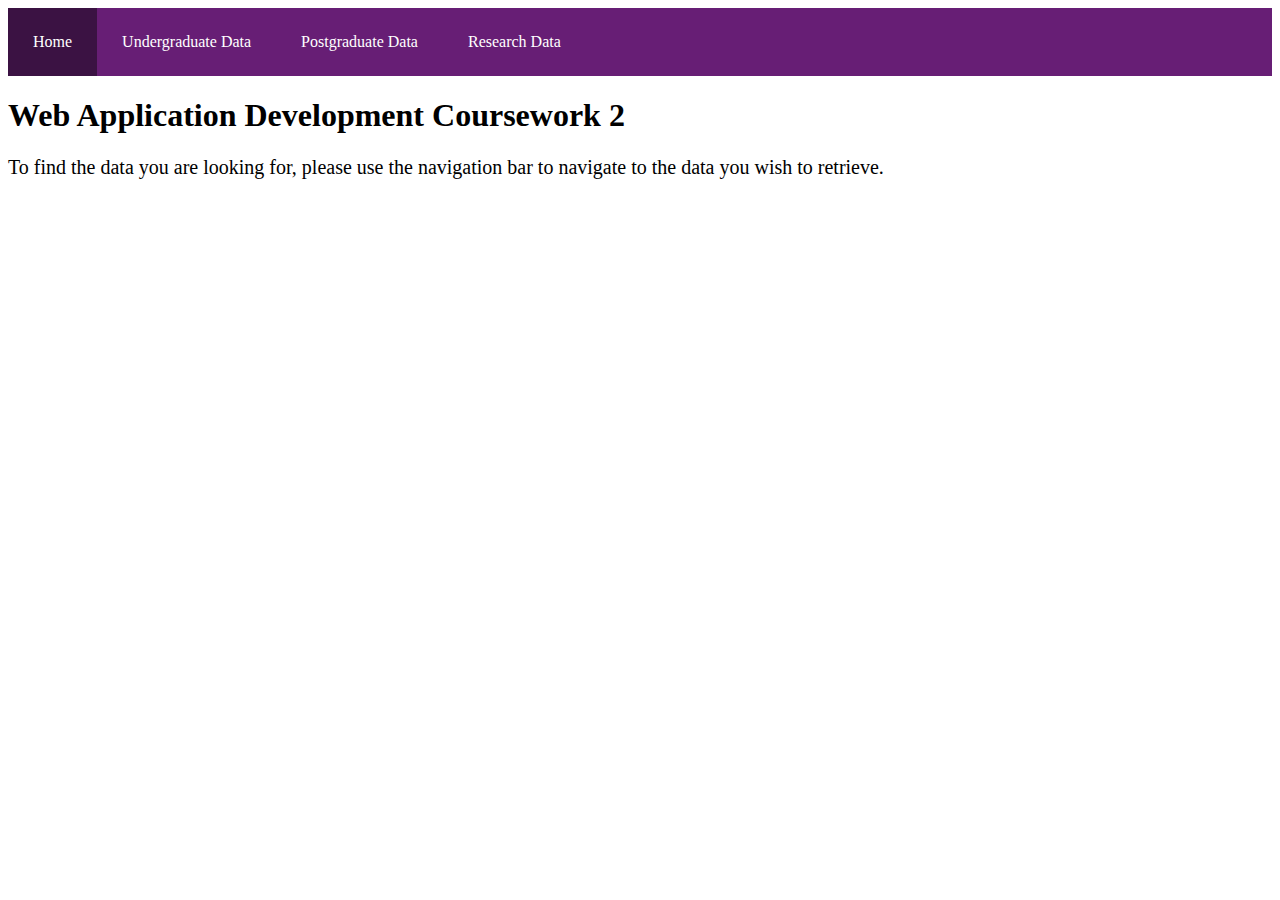
<file: index.html>
<html>
<link rel="stylesheet" type="text/css" href="style.css">

<head>
  <meta name="viewport" content="width=device-width, initial-scale=1" />
  <title>Coursework2_WebApp</title>
</head>

<body>
  <ul>
    <li><a class="active" href="index.html">Home</a></li>
    <li><a href="undergraduate.html">Undergraduate Data</a></li>
    <li><a href="postgraduate.html">Postgraduate Data</a></li>
    <li><a href="phd.html">Research Data</a></li>
  </ul>
  <h1>Web Application Development Coursework 2</h1>
  <p1 style="font-size:20">To find the data you are looking for, please use the navigation bar to navigate to the data you
    wish to retrieve.</p1>
  <script src="main.js"></script>
</body>

</html>
</file>
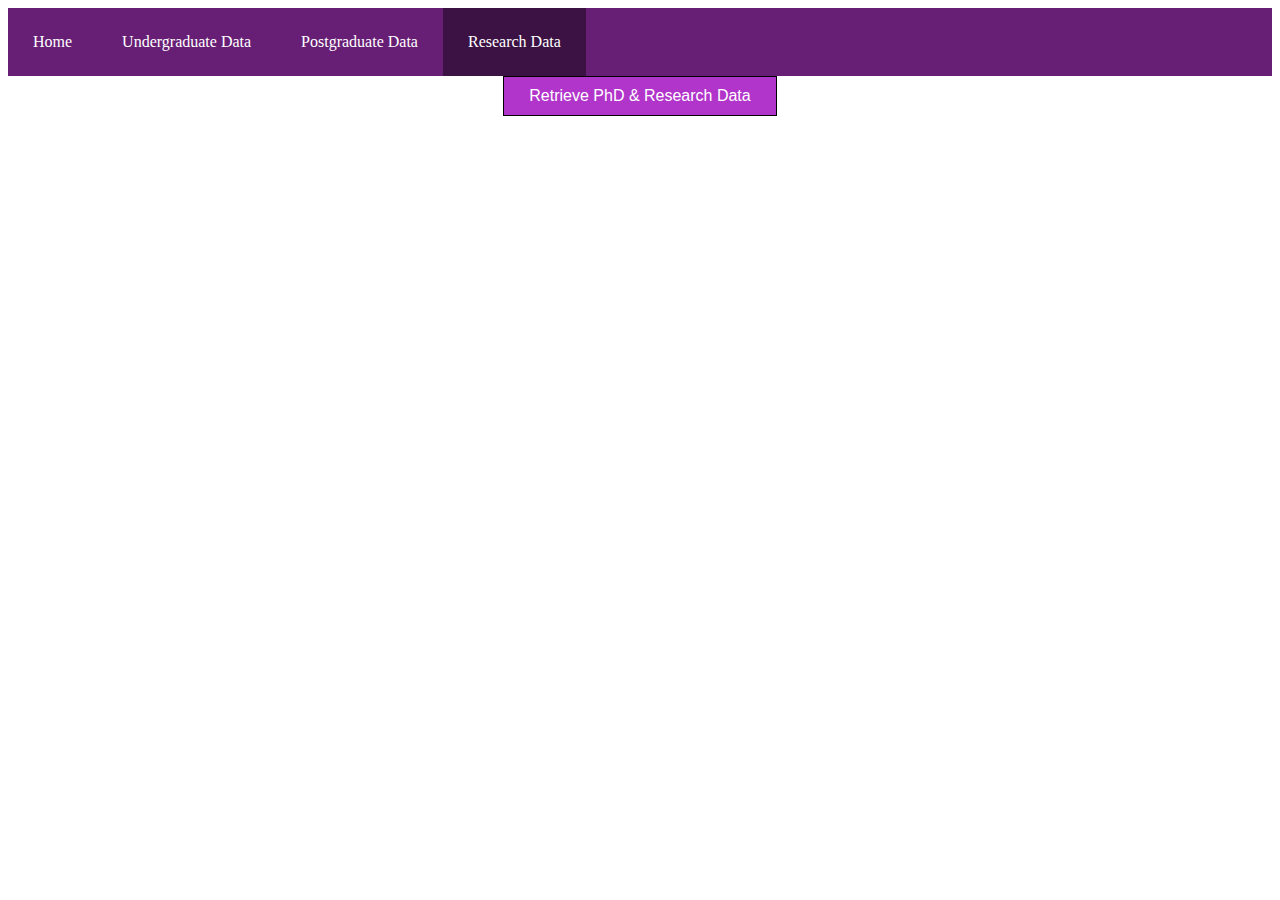
<file: phd.html>
<html>

<head>
    <link rel="stylesheet" type="text/css" href="style.css">
    <title>Coursework2_WebApp</title>
    <script src="main.js"></script>
</head>

<body>
    <ul>
        <li><a href="index.html">Home</a></li>
        <li><a href="undergraduate.html">Undergraduate Data</a></li>
        <li><a href="postgraduate.html">Postgraduate Data</a></li>
        <li><a class="active" href="phd.html">Research Data</a></li>
    </ul>
    <div id="module-info" class="module-container">
        <div class="dataButton" id="dataButton">
            <button class="button" type="button" onclick="handleButtonClick(3)">Retrieve PhD & Research Data</button>
        </div>
        <table>
            <thead id="module-table-header">

            </thead>
            <tbody id="module-table-body">

            </tbody>
        </table>
    </div>
</body>

</html>
</file>
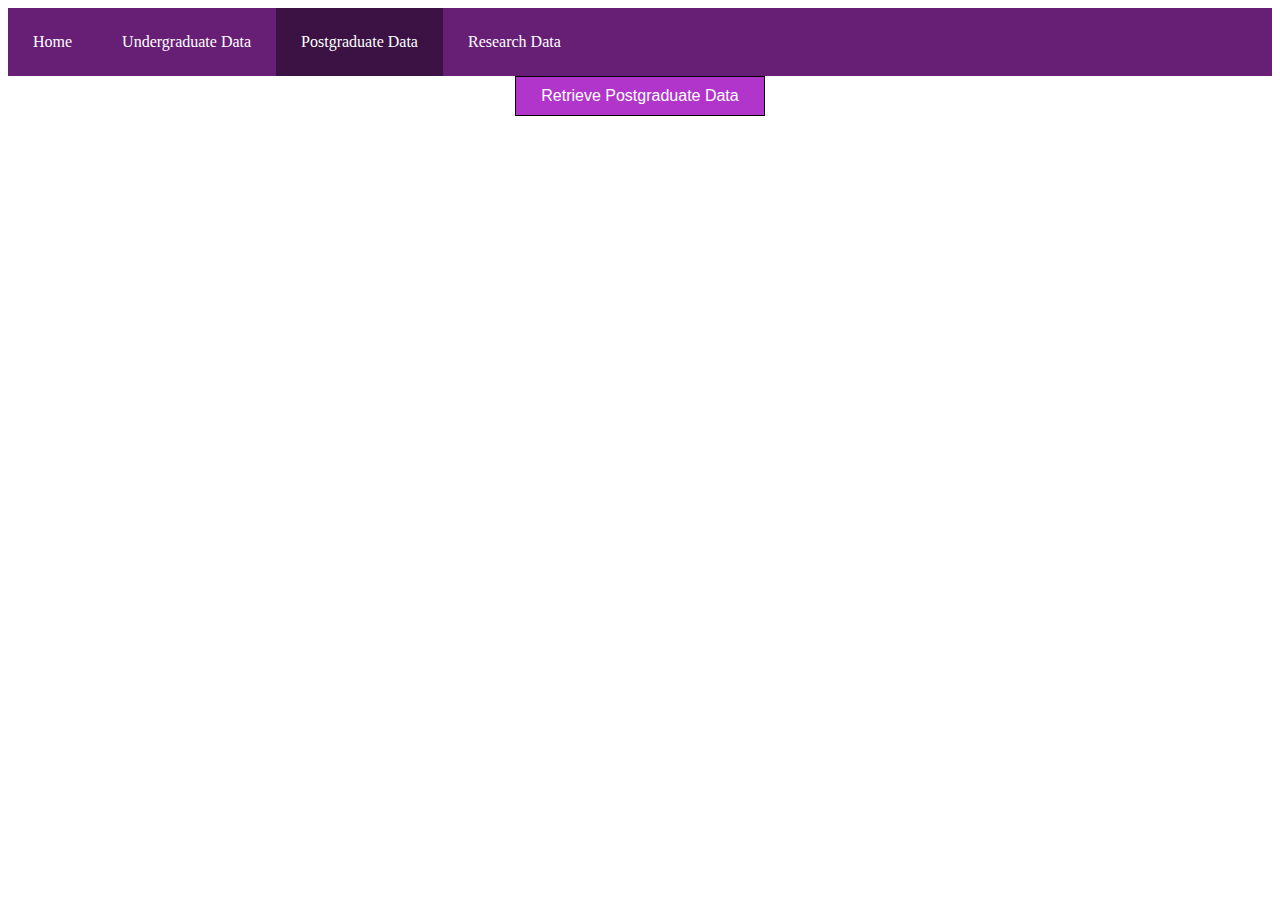
<file: postgraduate.html>
<html>
<link rel="stylesheet" type="text/css" href="style.css">

<head>
    <title>Coursework2_WebApp</title>

    <script src="main.js"></script>
</head>

<body>
    <ul>
        <li><a href="index.html">Home</a></li>
        <li><a href="undergraduate.html">Undergraduate Data</a></li>
        <li><a class="active" href="postgraduate.html">Postgraduate Data</a></li>
        <li><a href="phd.html">Research Data</a></li>
    </ul>
    <div id="module-info" class="module-container">
        <div class="dataButton">
            <button class="button" type="button" onclick="handleButtonClick(2)">Retrieve Postgraduate Data</button>
        </div>
        <table>
            <thead id="module-table-header">

            </thead>
            <tbody id="module-table-body">

            </tbody>
        </table>
    </div>
</body>

</html>
</file>
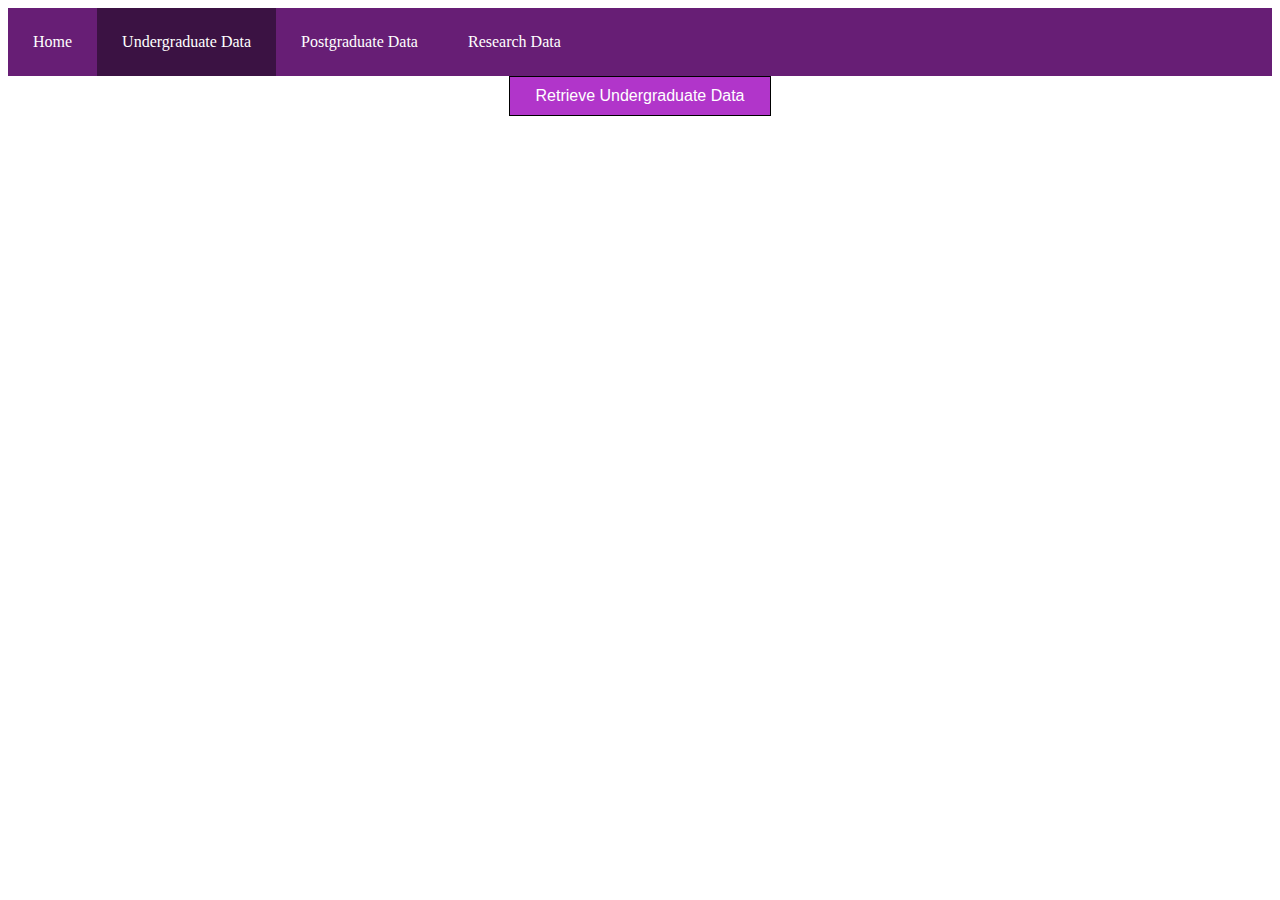
<file: undergraduate.html>
<html>

<head>
    <title>Coursework2_WebApp</title>
    <link rel="stylesheet" type="text/css" href="style.css">
    <script src="main.js"></script>
</head>

<body>
    <ul>
        <li><a href="index.html">Home</a></li>
        <li><a class="active" href="undergraduate.html">Undergraduate Data</a></li>
        <li><a href="postgraduate.html">Postgraduate Data</a></li>
        <li><a href="phd.html">Research Data</a></li>
    </ul>
    <div id="module-info" class="module-container">
        <div class="dataButton" id="dataButton">
            <button class="button" type="button" onclick="handleButtonClick(1)">Retrieve Undergraduate Data</button>
        </div>
        <table>
            <thead id="module-table-header">

            </thead>
            <tbody id="module-table-body">

            </tbody>
        </table>
    </div>
    </div>
</body>

</html>
</file>
<file: style.css>
ul {
    list-style-type: none;
    margin: 0;
    display: block;
    padding: 0;
    overflow: hidden;
    background-color: #671e75;
}

li {
    float: left;
}

li a {
    display: block;
    color: white;
    text-align: center;
    padding: 25px 25px;
    text-decoration: none;
}

td {
    padding: 2px 7px;
    border: 1px grey solid;
}

.active {
    background-color: #3B1243;
    color: white;
}

.dataButton {
    transition: margin 400ms;
    text-align: center;
    margin-bottom: 15px;
}

.dataButton .success {
    margin-top: -60px;
}

.module-container {
    display:flex;
    flex-direction: column;
    align-items: center;
    width: 100%;
}

.button {
    background-color: #b135ca;
    color: white;
    text-align: center;
    display: inline-block;
    font-size: 16px;
    padding: 10px 25px;
    border: none;
    border: 1px solid black; 
}

.button:hover{
    background-color: #671e75;
}
</file>
